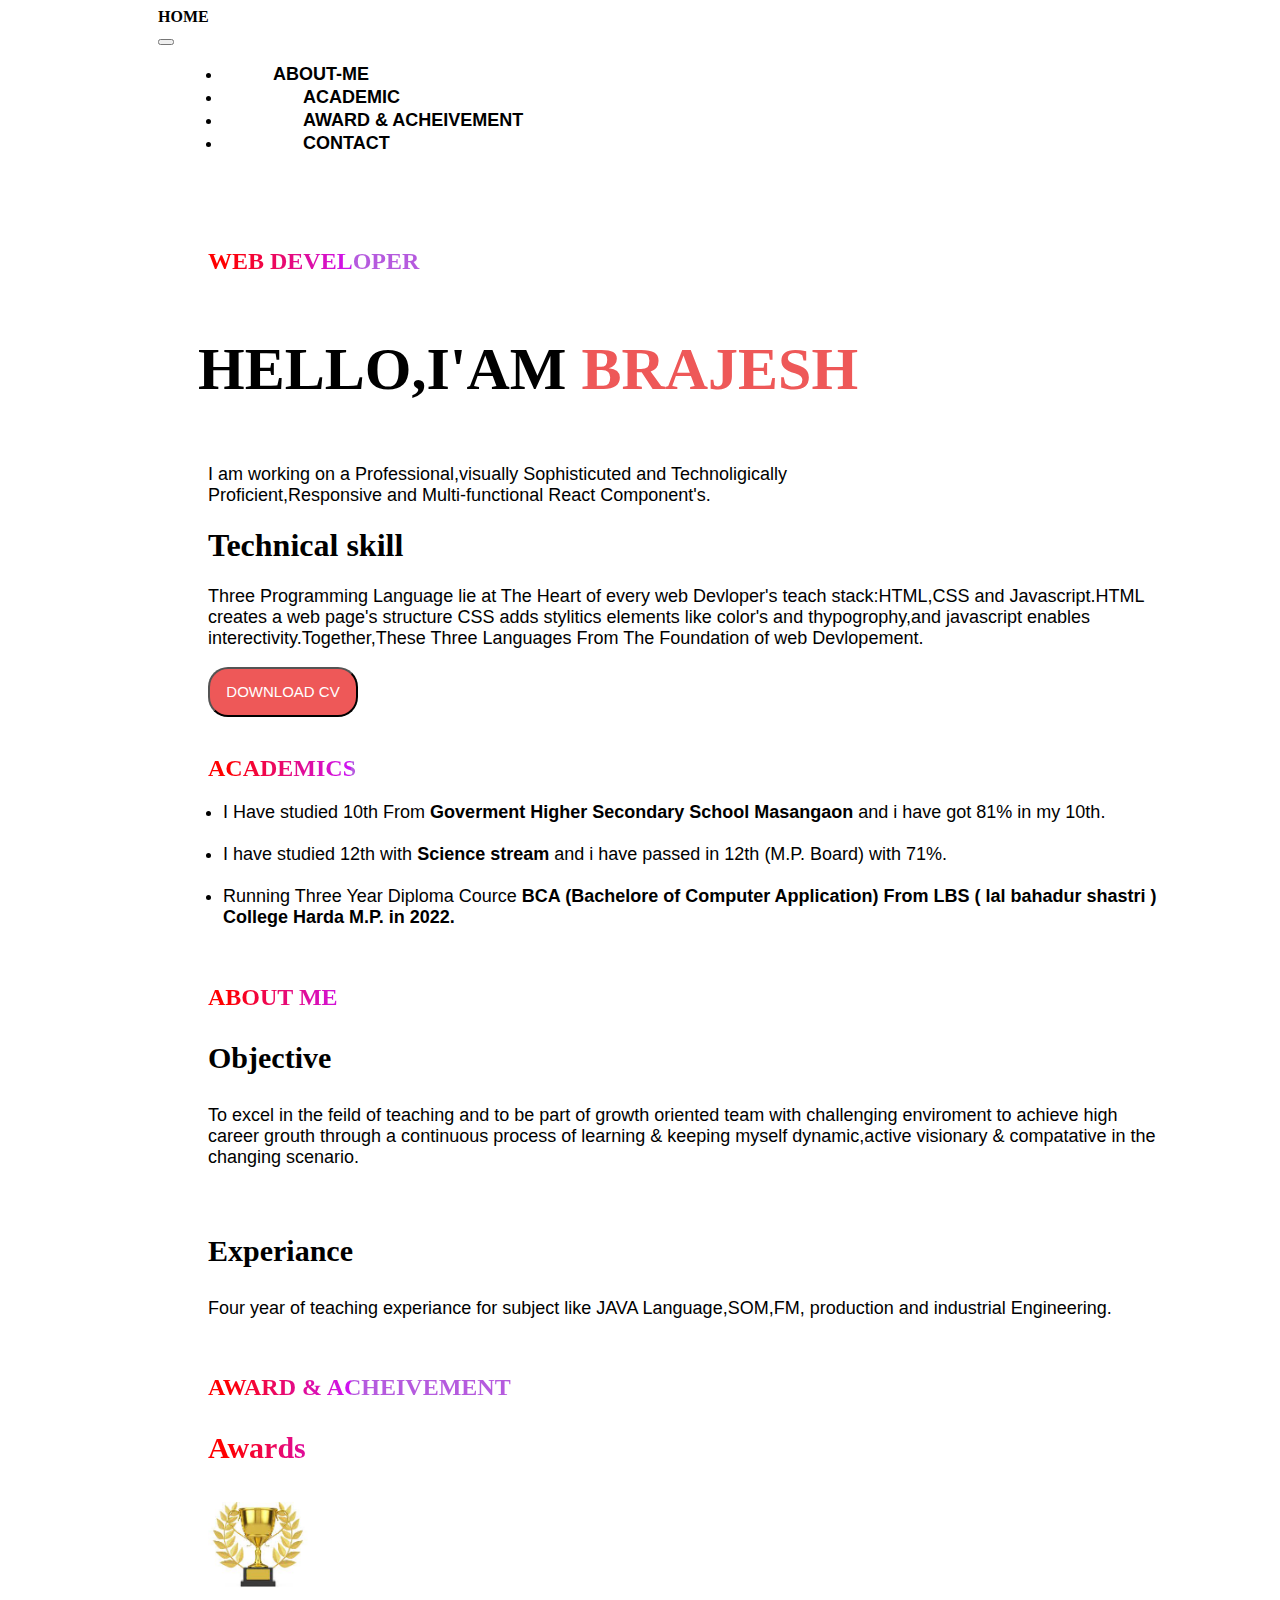
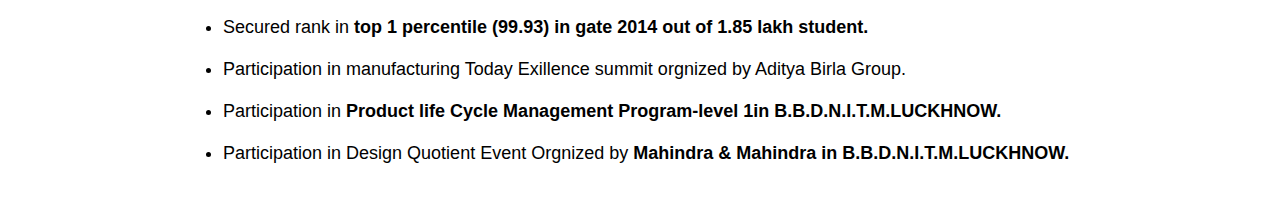
<file: index.html>
<!DOCTYPE html>
<html lang="en">

<head>
    <meta charset="UTF-8">
    <meta http-equiv="X-UA-Compatible" content="IE=edge">
    <meta name="viewport" content="width=device-width, initial-scale=1.0">
    <title>HOME</title>
    <link rel="stylesheet" href="po2.css">
    <link rel="stylesheet" href="about.css">
     <link href="https://cdn.jsdelivr.net/npm/bootstrap@5.3.0-alpha1/dist/css/bootstrap.min.css" rel="stylesheet" integrity="sha384-GLhlTQ8iRABdZLl6O3oVMWSktQOp6b7In1Zl3/Jr59b6EGGoI1aFkw7cmDA6j6gD" crossorigin="anonymous">
<script src="https://cdn.jsdelivr.net/npm/bootstrap@5.3.0-alpha1/dist/js/bootstrap.bundle.min.js" integrity="sha384-w76AqPfDkMBDXo30jS1Sgez6pr3x5MlQ1ZAGC+nuZB+EYdgRZgiwxhTBTkF7CXvN" crossorigin="anonymous"></script>
</head>

<body>
    <div class="maindiv">
        
          <nav class="navbar navbar-expand-lg bg-body-tertiary">
  <div class="container-fluid">
    <a class="navbar-brand" href="index.html"><b>HOME</b></a>
    <button class="navbar-toggler" type="button" data-bs-toggle="collapse" data-bs-target="#navbarSupportedContent" aria-controls="navbarSupportedContent" aria-expanded="false" aria-label="Toggle navigation">
      <span class="navbar-toggler-icon"></span>
    </button>
    <div class="collapse navbar-collapse" id="navbarSupportedContent">
      <ul class="navbar-nav me-auto mb-2 mb-lg-0">
        <li class="nav-item">
          <a class="nav-link active" aria-current="page" href="about.html" id="about"><b>ABOUT-ME</b></a>
        </li>
        <li class="nav-item">
          <a class="nav-link" href="academic.html" id="academic"><b>ACADEMIC</b></a>
        </li>
         <li class="nav-item">
          <a class="nav-link" href="award.html" id="award"><b>AWARD & ACHEIVEMENT</b></a>
        </li>
         <li class="nav-item">
          <a class="nav-link" href="contact2.html" id="contact"><b>CONTACT</b></a>
        </li>
       
        
      </ul>
     
    </div>
  </div>
</nav>
        
        <br>
        <br>
        <br>
        <div class="hy">
            <h2 id="just"> WEB DEVELOPER</h2>
        </div>
        <p id="bj"><b>HELLO,I'AM<b style="color:rgb(238, 88, 88);"> BRAJESH</b></b></p>
        <p id="mj">I am working on a Professional,visually Sophisticuted and Technoligically <br>Proficient,Responsive
            and Multi-functional React Component's.</p>
        <h1><b>Technical skill</b></h1>
        <p id="mj">Three Programming Language lie at The Heart of every web Devloper's teach stack:HTML,CSS and
            Javascript.HTML creates a web page's structure CSS adds stylitics elements like color's and
            thypogrophy,and javascript enables interectivity.Together,These Three Languages From The Foundation of
            web Devlopement. </p>
        <form>
            <input type="button" name="d_button" value="DOWNLOAD CV" id="db">
        </form>
        <br>

        <h2 id="just">ACADEMICS</h2>
        <ul>
            <li>
                I Have studied 10th From <b>Goverment Higher Secondary School Masangaon</b> and i have got 81% in my
                10th.
                </b>
            </li><br>
            <li>I have studied 12th with <b>Science stream</b> and i have passed in 12th (M.P. Board) with 71%.
                </b>
            </li><br>
            <li>Running Three Year Diploma Cource <b>BCA (Bachelore of Computer Application) From LBS ( lal bahadur
                    shastri ) College Harda M.P. in 2022. </b>
                </b>
            </li>
        </ul>
        <br>
        <h2 id="just">ABOUT ME</h2>
        <h3>Objective</h3>
        <p id="mj">To excel in the feild of teaching and to be part of growth oriented team with challenging
            enviroment to achieve high career grouth through a continuous process of learning & keeping myself
            dynamic,active visionary & compatative in the changing scenario. </p><br>
        <h3>Experiance</h3>
        <p id="mj">Four year of teaching experiance for subject like JAVA Language,SOM,FM, production and
            industrial Engineering.</b></p><br>
        <h2 id="just">AWARD & ACHEIVEMENT</h2>
        <h3 id="just">Awards</h3>
        <img src="image/index.jpg.jpg" alt="award" height="100" width="100" style="margin-left:50px ;">
        <ul>
            <li>Secured rank in <b>top 1 percentile (99.93) in gate 2014 out of 1.85 lakh student.</b></li><br>
            <li>Participation in manufacturing Today Exillence summit orgnized by Aditya Birla Group. </li><br>
            <li>Participation in <b>Product life Cycle Management Program-level 1in B.B.D.N.I.T.M.LUCKHNOW.</b></li><br>
            <li>Participation in Design Quotient Event Orgnized by <b> Mahindra & Mahindra in
                    B.B.D.N.I.T.M.LUCKHNOW.</b></li>
        </ul><br><br>

    </div>

</body>

</html>
</file>
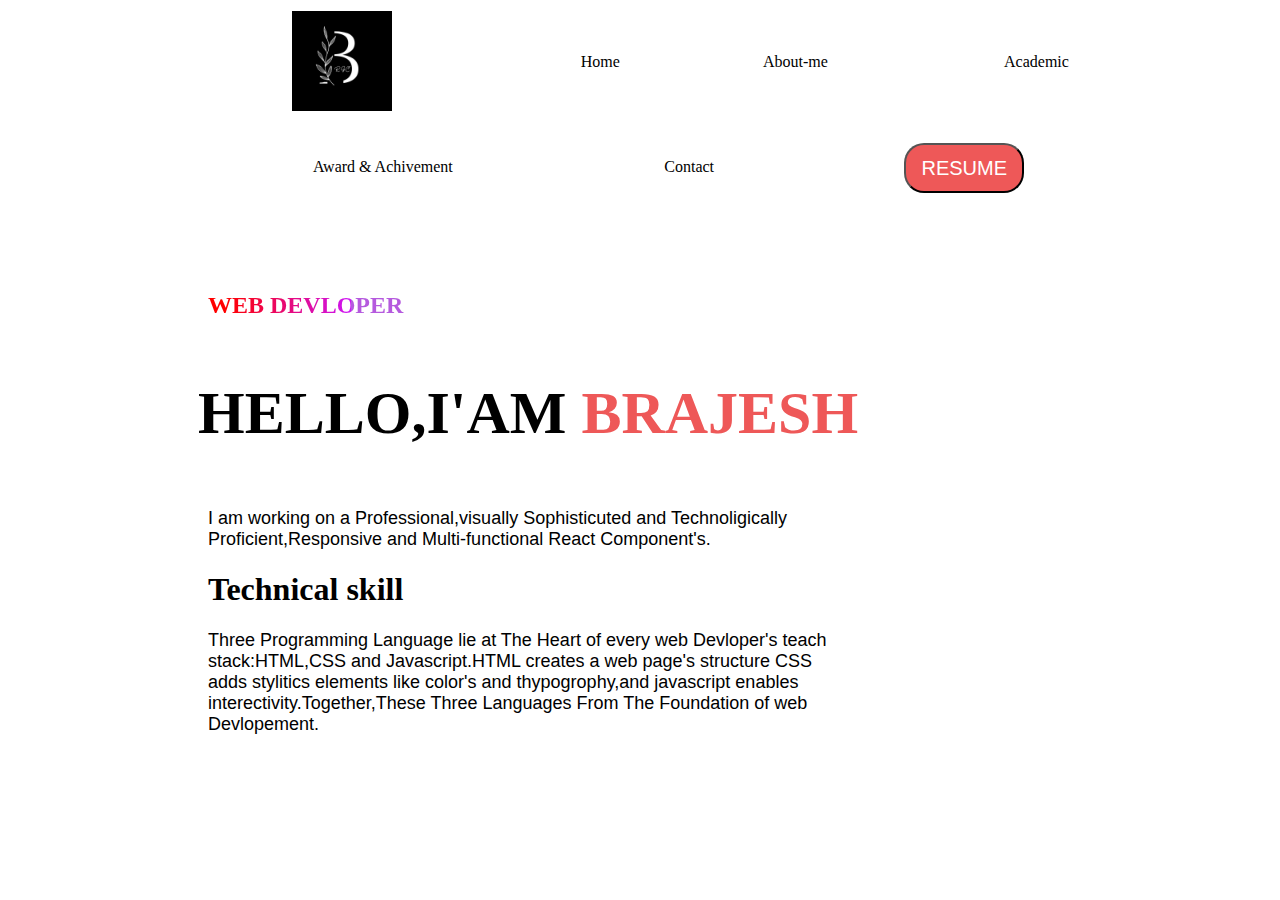
<file: about.html>
<!DOCTYPE html>
<html lang="en">

<head>
    <meta charset="UTF-8">
    <meta http-equiv="X-UA-Compatible" content="IE=edge">
    <meta name="viewport" content="width=device-width, initial-scale=1.0">
    <title>About-me</title>

    <link rel="stylesheet" href="po2.css">
    <link rel="stylesheet" href="about.css">


</head>

<body>

    <body>
        <div class="maindiv">
            <header>
                <table id="tabletop" border="0" height="100px" width="1000px">
                    <tr>
                        <td id="coral" align="center"><img src="image/2.jpg" alt="code_logo" height="100" width="100"
                                id="logo">
                        </td>
                        <td id="coral" align="center"><a href="index.html"> Home</a></td>

                        <td id="coral" align="center"><a href="about.html"> About-me</a></td>
                        <td id="coral" align="center"><a href="academic.html"> Academic</a></td>
                    </tr>
                </table>
                <table id="tabletop1" border="0" height="100px" width="1000px">
                    <tr>
                        <td id="coral" align="center"><a href="award.html">Award & Achivement</a> </td>
                        <td id="coral" align="center"><a href="contact2.html"> Contact</a></td>
                        <td id="coral" align="center">
                            <form>
                                <input type="button" name="button_resume" id="resume" value="RESUME">
                            </form>
                        </td>
                    </tr>
                </table>
            </header>
            <br>
            <br>
            <br>
            <h2 id="just">WEB DEVLOPER</h2>
            <p id="hj"><b>HELLO,I'AM<b style="color:rgb(238, 88, 88);"> BRAJESH</b></b></p>
            <p id="mj">I am working on a Professional,visually Sophisticuted and Technoligically
                <br>Proficient,Responsive
                and Multi-functional React Component's.
            </p>
            <h1><b>Technical skill</b></h1>
            <p id="mj">Three Programming Language lie at The Heart of every web Devloper's teach <br>stack:HTML,CSS and
                Javascript.HTML creates a web page's structure CSS <br>adds stylitics elements like color's and
                thypogrophy,and javascript enables <br>interectivity.Together,These Three Languages From The Foundation
                of
                web <br>Devlopement. </p>
            <br>
        </div>
    </body>

</html>
</file>
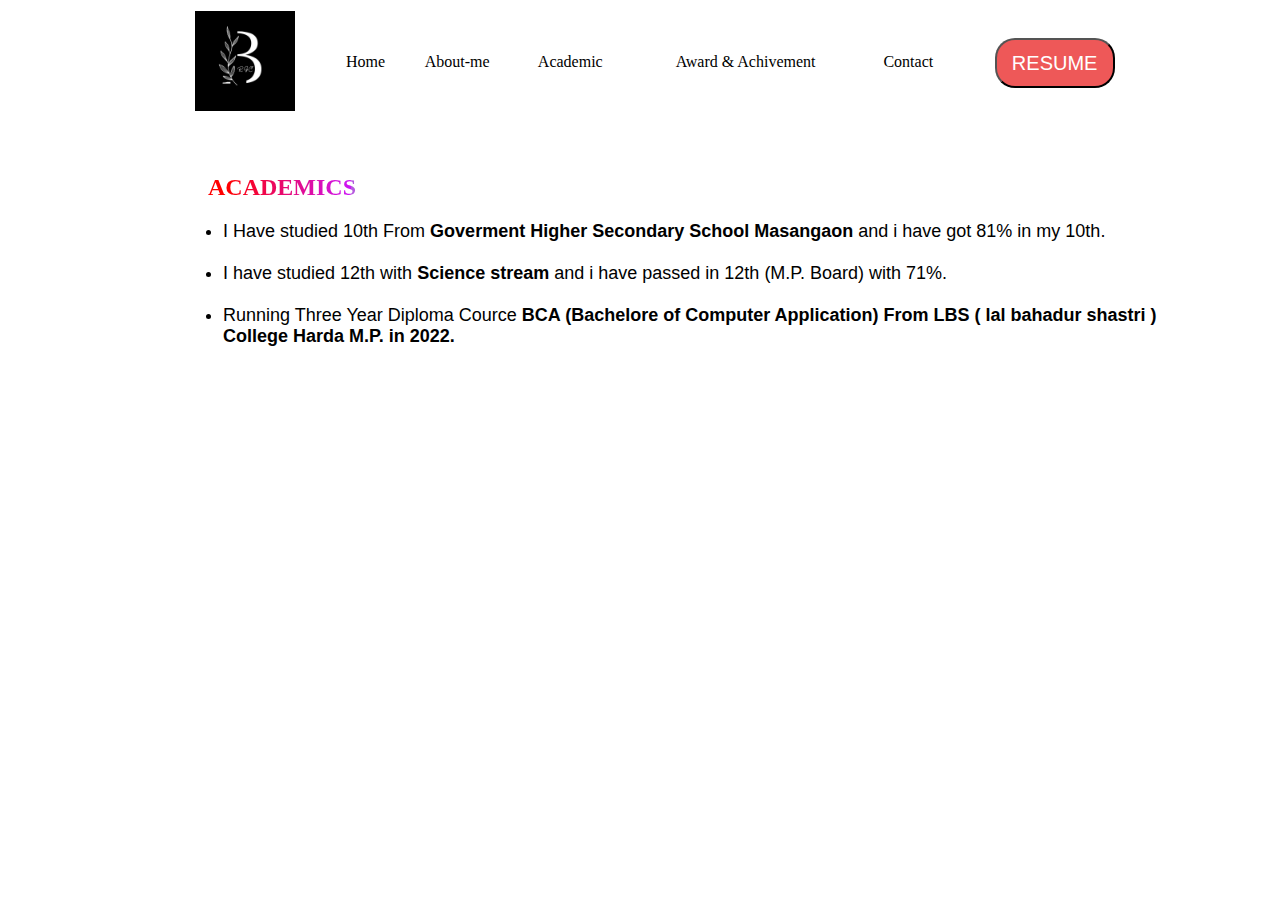
<file: academic - Copy.html>
<!DOCTYPE html>
<html lang="en">

<head>
    <meta charset="UTF-8">
    <meta http-equiv="X-UA-Compatible" content="IE=edge">
    <meta name="viewport" content="width=device-width, initial-scale=1.0">
    <title>Academic</title>

    <link rel="stylesheet" href="po2.css">
    <link rel="stylesheet" href="about.css">

    
</head>

<body>
    <div class="maindiv">
        <header>
            <table id="tabletop" border="0" height="100px" width="1000px">
                <tr>
                    <td id="coral" align="center"><img src="image/2.jpg" alt="code_logo" height="100" width="100">
                    </td>
                    <td id="coral" align="center"><a href="p2.html"> Home</a></td>

                    <td id="coral" align="center"><a href="about.html"> About-me</a></td>
                    <td id="coral" align="center"><a href="academic.html"> Academic</a></td>
                    <td id="coral" align="center"><a href="award.html">Award & Achivement</a> </td>
                    <td id="coral" align="center"><a href="contact2.html"> Contact</a></td>
                    <td id="coral" align="center">
                        <form>
                            <input type="button" name="button_resume" id="resume" value="RESUME">
                        </form>
                    </td>
                </tr>
            </table>
        </header>
        <br>
        <br>

        <h2 id="just">ACADEMICS</h2>
        <ul>
            <li>
                I Have studied 10th From <b>Goverment Higher Secondary School Masangaon</b> and i have got 81% in my
                10th.
                </b>
            </li><br>
            <li>I have studied 12th with <b>Science stream</b> and i have passed in 12th (M.P. Board) with 71%.
                </b>
            </li><br>
            <li>Running Three Year Diploma Cource <b>BCA (Bachelore of Computer Application) From LBS ( lal bahadur
                    shastri ) College Harda M.P. in 2022. </b>
                </b>
            </li>
        </ul>
        <br>
</body>

</html>
</file>
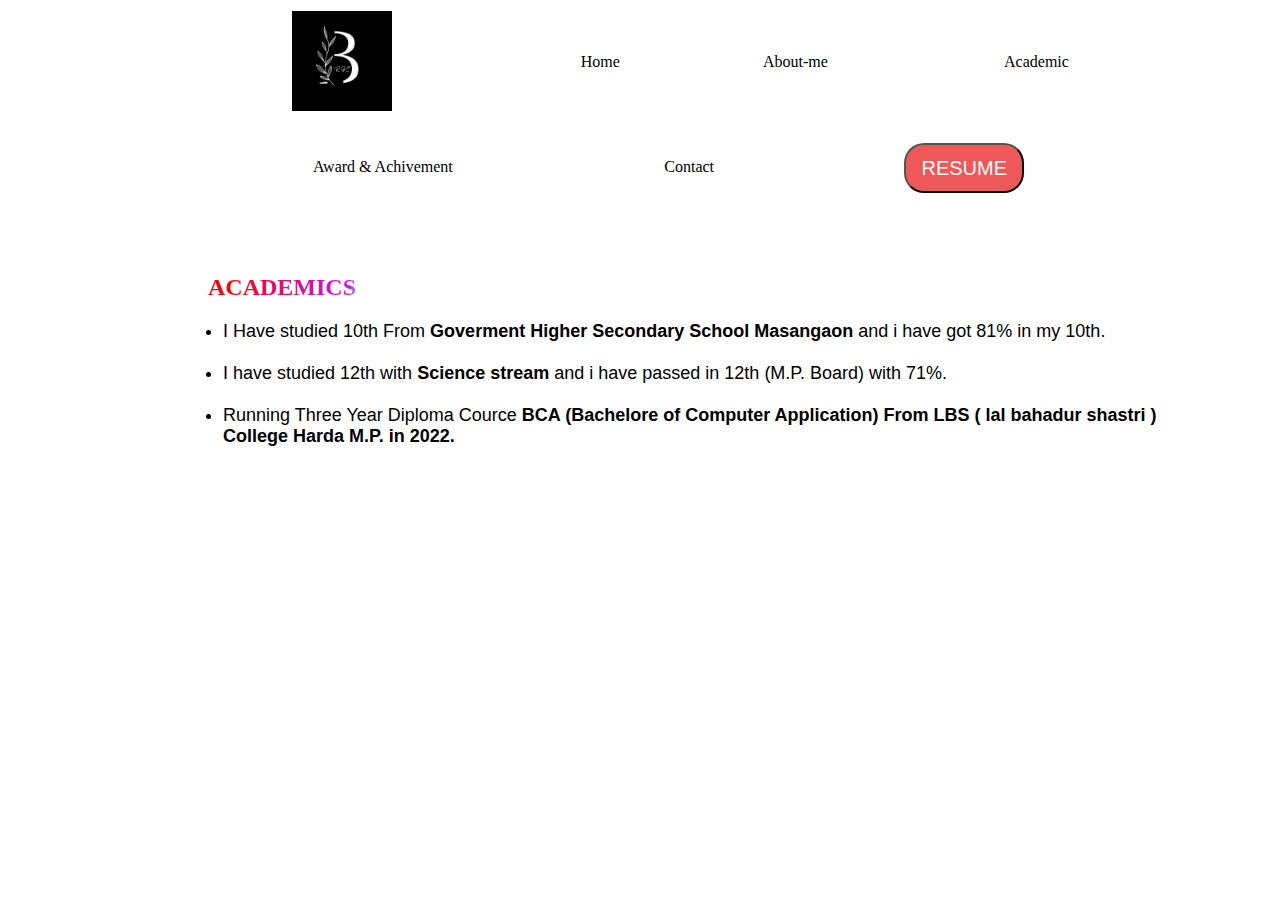
<file: academic.html>
<!DOCTYPE html>
<html lang="en">

<head>
    <meta charset="UTF-8">
    <meta http-equiv="X-UA-Compatible" content="IE=edge">
    <meta name="viewport" content="width=device-width, initial-scale=1.0">
    <title>Academic</title>

    <link rel="stylesheet" href="po2.css">
    <link rel="stylesheet" href="about.css">

    
</head>

<body>
    <div class="maindiv">
        <header>
            <table id="tabletop" border="0" height="100px" width="1000px">
                <tr>
                    <td id="coral" align="center"><img src="image/2.jpg" alt="code_logo" height="100" width="100" id="logo">
                    </td>
                    <td id="coral" align="center"><a href="index.html"> Home</a></td>
            
                    <td id="coral" align="center"><a href="about.html"> About-me</a></td>
                    <td id="coral" align="center"><a href="academic.html"> Academic</a></td>
                </tr>
            </table>
            <table id="tabletop1" border="0" height="100px" width="1000px">
                <tr>
                    <td id="coral" align="center"><a href="award.html">Award & Achivement</a> </td>
                    <td id="coral" align="center"><a href="contact2.html"> Contact</a></td>
                    <td id="coral" align="center">
                        <form>
                            <input type="button" name="button_resume" id="resume" value="RESUME">
                        </form>
                    </td>
                </tr>
            </table>
        </header>
        <br>
        <br>

        <h2 id="just">ACADEMICS</h2>
        <ul>
            <li>
                I Have studied 10th From <b>Goverment Higher Secondary School Masangaon</b> and i have got 81% in my
                10th.
                </b>
            </li><br>
            <li>I have studied 12th with <b>Science stream</b> and i have passed in 12th (M.P. Board) with 71%.
                </b>
            </li><br>
            <li>Running Three Year Diploma Cource <b>BCA (Bachelore of Computer Application) From LBS ( lal bahadur
                    shastri ) College Harda M.P. in 2022. </b>
                </b>
            </li>
        </ul>
        <br>
</body>

</html>
</file>
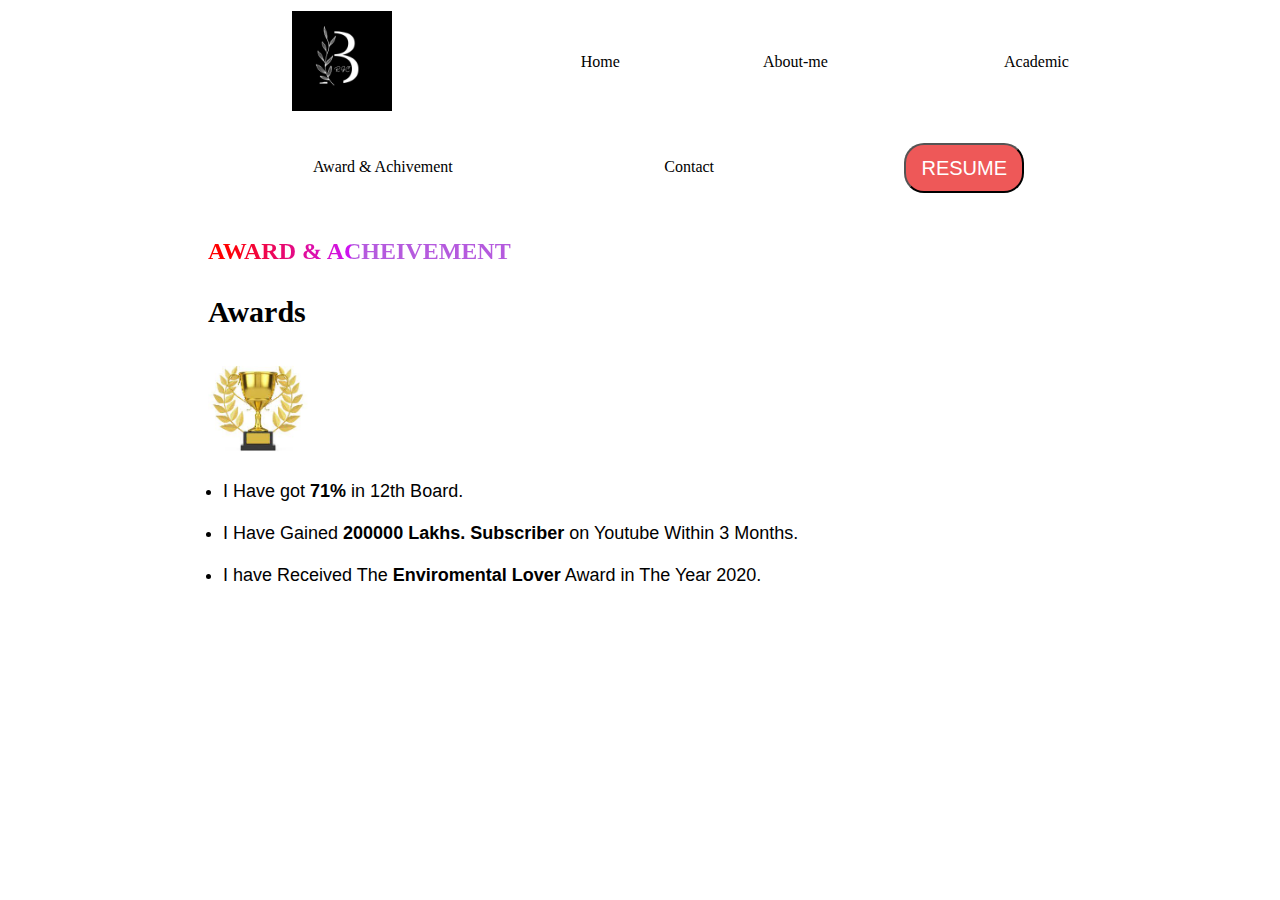
<file: award.html>
<!DOCTYPE html>
<html lang="en">

<head>
    <meta charset="UTF-8">
    <meta http-equiv="X-UA-Compatible" content="IE=edge">
    <meta name="viewport" content="width=device-width, initial-scale=1.0">
    <title>Award & Achivement</title>

    <link rel="stylesheet" href="po2.css">
    <link rel="stylesheet" href="about.css">


</head>

<body>
    <div class="maindiv">
        <header>
            <table id="tabletop" border="0" height="100px" width="1000px">
                <tr>
                    <td id="coral" align="center"><img src="image/2.jpg" alt="code_logo" height="100" width="100"
                            id="logo">
                    </td>
                    <td id="coral" align="center"><a href="index.html"> Home</a></td>

                    <td id="coral" align="center"><a href="about.html"> About-me</a></td>
                    <td id="coral" align="center"><a href="academic.html"> Academic</a></td>
                </tr>
            </table>
            <table id="tabletop1" border="0" height="100px" width="1000px">
                <tr>
                    <td id="coral" align="center"><a href="award.html">Award & Achivement</a> </td>
                    <td id="coral" align="center"><a href="contact2.html"> Contact</a></td>
                    <td id="coral" align="center">
                        <form>
                            <input type="button" name="button_resume" id="resume" value="RESUME">
                        </form>
                    </td>
                </tr>
            </table>
        </header>
        <h2 id="just">AWARD & ACHEIVEMENT</h2>
        <h3>Awards</h3>
        <img src="image/index.jpg.jpg" alt="award" height="100" width="100" style="margin-left:50px ;">
        <ul>
            <li>I Have got <b>71%</b> in 12th Board.</li><br>
            <li>I Have Gained <b>200000 Lakhs. Subscriber</b> on Youtube Within 3 Months.</li><br>
            <li>I have Received The <b> Enviromental Lover</b> Award in The Year 2020. </li>
        </ul><br><br>
</body>

</html>
</file>
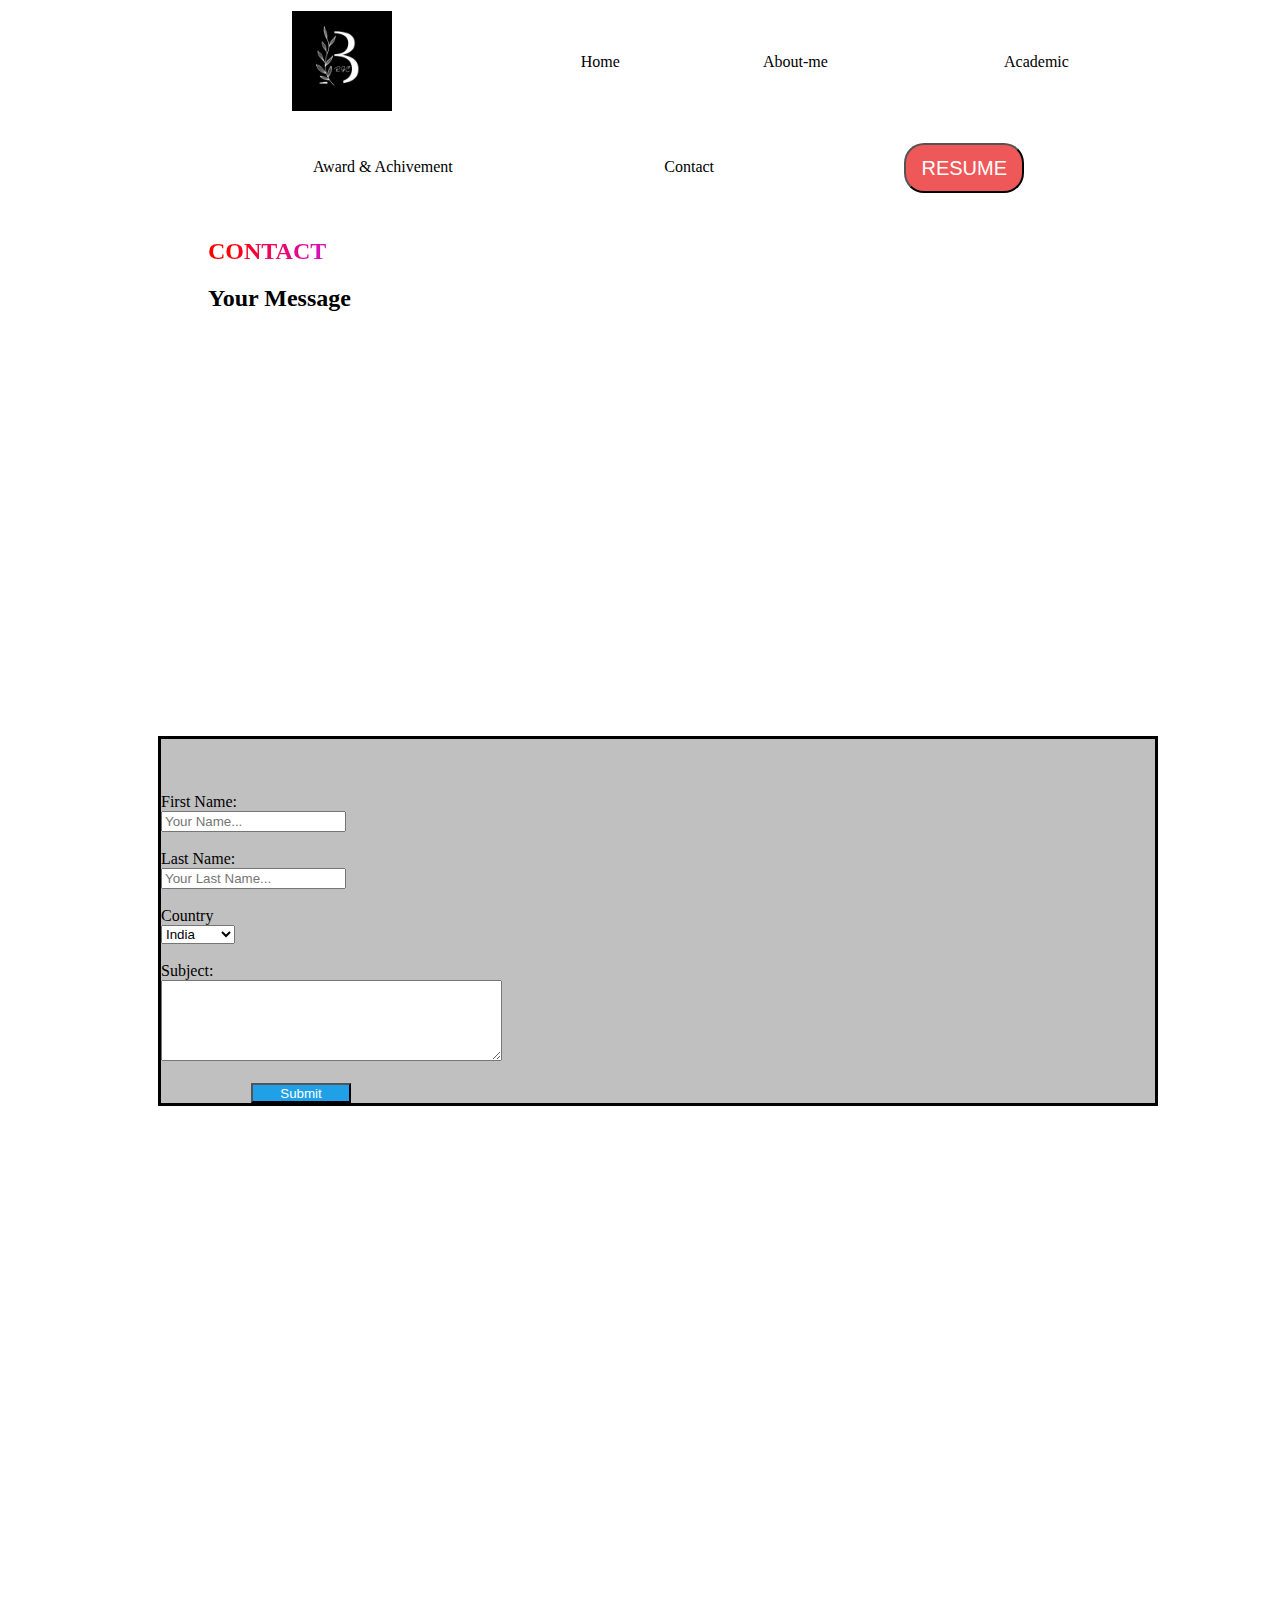
<file: contact2.html>
<!DOCTYPE html>
<html lang="en">

<head>
  <meta charset="UTF-8" />
  <meta http-equiv="X-UA-Compatible" content="IE=edge" />
  <meta name="viewport" content="width=device-width, initial-scale=1.0" />
  <title>Contact</title>
  <!-- <link rel="stylesheet" href="new.css" /> -->
  <link rel="stylesheet" href="po2.css">
  <!-- <link rel="stylesheet" href="about.css"> -->
  <link rel="stylesheet" href="contact5.css">


</head>

<body>
  <div class="maindiv">
    <header>
      <table id="tabletop" border="0" height="100px" width="1000px">
        <tr>
          <td id="coral" align="center"><img src="image/2.jpg" alt="code_logo" height="100" width="100" id="logo">
          </td>
          <td id="coral" align="center"><a href="index.html"> Home</a></td>

          <td id="coral" align="center"><a href="about.html"> About-me</a></td>
          <td id="coral" align="center"><a href="academic.html"> Academic</a></td>
        </tr>
      </table>
      <table id="tabletop1" border="0" height="100px" width="1000px">
        <tr>
          <td id="coral" align="center"><a href="award.html">Award & Achivement</a> </td>
          <td id="coral" align="center"><a href="contact2.html"> Contact</a></td>
          <td id="coral" align="center">
            <form>
              <input type="button" name="button_resume" id="resume" value="RESUME">
            </form>
          </td>
        </tr>
      </table>
    </header>
    <h2 id="just">CONTACT</h2>
    <h2><b>Your Message</b></h2>
    <div class="pratham">
      <iframe
        src="https://www.google.com/maps/embed?pb=!1m18!1m12!1m3!1d1846.2345980958785!2d76.99213212192444!3d22.26020975167483!2m3!1f0!2f0!3f0!3m2!1i1024!2i768!4f13.1!3m3!1m2!1s0x397d650bced1bb4f%3A0x659a861d49a3a2e3!2sShiv%20Mandir!5e0!3m2!1sen!2sin!4v1667466982599!5m2!1sen!2sin"
        width="300" height="400" style="border: 0" allowfullscreen="" loading="lazy"
        referrerpolicy="no-referrer-when-downgrade"></iframe>
    </div>
    <div class="due">
      <form>
        <br />
        <br />
        <br />
        <label for="name">First Name:</label><br />

        <input type="text" name="first_name" placeholder="Your Name..." /><br><br>
        <label for="last name">Last Name:</label><br>
        <input type="text" name="last_name" placeholder="Your Last Name..." /><br><br>
        <label for="drop">Country</label><br>
        <select name="dropdown">
          <option value="india">India</option>
          <option value="uk">America</option>
          <option value="australia">Australia</option>
          <option value="france">France</option>
        </select><br><br>
        <label for="sub">Subject:</label><br>
        <textarea name="subject" cols="40" rows="5"></textarea><br><br>
        <input type="button" name="button" value="Submit" id="submitcolor">
      </form>
    </div>
  </div>
</body>

</html>
</file>
<file: po2.css>
.maindiv {
    /* border: solid black 10px; */
    height: 2000px;
    width: 1000px;
    margin-left: 150px;
}

.div2 {

    height: 450x;
    width: 1100px;
    background-color: rgb(253, 227, 227);
}

a {
    text-decoration: none;
    color: black;
}

#resume {
    font-size: 20px;

    border-radius: 20px;
    background-color: rgb(238, 88, 88);
    color: white;
    width: 120px;
    height: 50px;
}

#db {

    border-radius: 20px;
    background-color: rgb(238, 88, 88);
    color: white;
    width: 150px;
    height: 50px;
    margin-left: 50px;
    font-size: 15px;
}

#db:hover {
    background-color: white;
    color: rgb(238, 88, 88);
}

#resume:hover {
    background-color: white;
    color: rgb(238, 88, 88);
}

h2 {
    margin-left: 50px;
}

#bj {
    margin-left: 40px;
    font-size: 60px;
}

#mj {
    margin-left: 50px;
    font-size: large;
    font-family: 'Lucida Sans', 'Lucida Sans Regular', 'Lucida Grande', 'Lucida Sans Unicode', Geneva, Verdana, sans-serif;
}

h1 {
    margin-left: 50px;
}

#hy {
    margin-left: 100px;
    font-family: 'Lucida Sans', 'Lucida Sans Regular', 'Lucida Grande', 'Lucida Sans Unicode', Geneva, Verdana, sans-serif;
}

ul {
    margin-left: 25px;
    font-size: large;
    font-family: 'Lucida Sans', 'Lucida Sans Regular', 'Lucida Grande', 'Lucida Sans Unicode', Geneva, Verdana, sans-serif;
}

h3 {
    margin-left: 50px;
    font-size: 30px;
}

a:hover {
    color: rgb(238, 88, 88);
}

#just {
    background: linear-gradient(to right, red 2%, rgb(205, 20, 246) 15%, rgb(181, 90, 222) 1%);
    -webkit-background-clip: text;
    -webkit-text-fill-color: transparent;
}

a::after {
    content: '';
    display: block;
    width: 0;
    height: 2px;
    background: rgb(242, 23, 23);
    transition: width .5s;
}

a:hover::after {
    width: 100%;
}

@media screen and (max-width: 400px) {
    body {
        background-color: lightgreen;
    }

    .maindiv {
        /* border:solid black 3px ; */
        height: 1900px;
        width: 300px;
        margin-left: 10px;
    }

    #tabletop {
        height: 20px;
        width: 320px;
    }

    h2 {
        margin-left: 0px;
        font-size: 15px;
    }

    h1 {
        margin-left: 0px;
    }

    #bj {
        margin-left: 0px;
        font-size: 20px;
    }

    #mj {
        font-family: sans-serif;
        margin-left: 0px;
        font-size: large;
    }

    ul {
        margin: 0px;
        font-size: small;
        font-family: 'Lucida Sans', 'Lucida Sans Regular', 'Lucida Grande', 'Lucida Sans Unicode', Geneva, Verdana, sans-serif;
    }

    body {
        background-color: white;
    }

    h3 {
        margin-left: 0px;
        font-size: large;

    }

    #logo {
        height: 40px;
        width: 40px;
    }

    #tabletop {
        height: 30px;
        width: 315px;


    }

    #tabletop1 {
        height: 60px;
        width: 315px;
    }

    #resume {
        font-size: 12px;

        border-radius: 20px;
        background-color: rgb(238, 88, 88);
        color: white;
        width: 60px;
        height: 25px;
    }
}
#contact{
          margin-left: 80px;
}
#award{
          margin-left: 80px;
}
#academic{
          margin-left: 80px;
}
#about{
          margin-left: 50px;
}
</file>
<file: about.css>
.maindiv {
    height: 800px;
    width: 1000px;
    margin-left: 150px;



}

#resume {
    font-size: 20px;

    border-radius: 20px;
    background-color: rgb(238, 88, 88);
    color: white;
    width: 120px;
    height: 50px;
}

#coral:hover {
    color: rgb(238, 88, 88);
    text-decoration: underline;

}

#resume:hover {
    background-color: white;
    color: rgb(238, 88, 88);
}

h2 {
    margin-left: 50px;
    color: rgb(238, 88, 88);
}

ul {
    margin-left: 25px;
    font-size: large;
    font-family: 'Lucida Sans', 'Lucida Sans Regular', 'Lucida Grande', 'Lucida Sans Unicode', Geneva, Verdana, sans-serif;
}

#hj {
    margin-left: 40px;
    font-size: 60px;
}


#mj {
    margin-left: 50px;
    font-size: large;
    font-family: 'Lucida Sans', 'Lucida Sans Regular', 'Lucida Grande', 'Lucida Sans Unicode', Geneva, Verdana, sans-serif;
}

h2 {
    margin-left: 50px;
    color: rgb(238, 88, 88);
}

h1 {
    margin-left: 50px;
}

a {
    text-decoration: none;
    color: black;
}

a:hover {
    color: rgb(238, 88, 88);
}

h3 {
    margin-left: 50px;
    font-size: 30px;

}

@media screen and (max-width: 480px) {
    body {
        background-color: lightgreen;
    }

    .maindiv {
        /* border:solid black 3px ; */
        height: 500px;
        width: 300px;
        margin-left: 0px;
    }

    #tabletop {
        height: 20px;
        width: 320px;
    }

    h2 {
        margin-left: 0px;
        font-size: 15px;
    }




    #mj {
        font-family: sans-serif;
        margin-left: 0px;
        font-size: large;
    }


    body {
        background-color: white;
    }



    #logo {
        height: 30px;
        width: 30px;
    }

    #tabletop {
        height: 30px;
        width: 315px;


    }

    #tabletop1 {
        height: 60px;
        width: 315px;
    }

    #resume {
        font-size: 12px;

        border-radius: 20px;
        background-color: rgb(238, 88, 88);
        color: white;
        width: 60px;
        height: 25px;
    }

    #hj {
        margin-left: 0px;
        font-size: 30px;
    }
}
</file>
<file: contact5.css>
@media screen and (max-width: 480px) {
    body {
        background-color: lightgreen;
    }

    .maindiv {
        /* border:solid black 3px ; */
        height: 600px;
        width: 300px;
        margin-left: 0px;
    }

    #tabletop {
        height: 20px;
        width: 300px;
    }

    #tabletop1 {
        height: 60px;
        width: 315px;
    }

    ul {
        margin: 0px;
        font-size: small;
        font-family: 'Lucida Sans', 'Lucida Sans Regular', 'Lucida Grande', 'Lucida Sans Unicode', Geneva, Verdana, sans-serif;
    }

    body {
        background-color: white;
    }

    h3 {
        margin-left: 0px;
        font-size: large;

    }
}

.due {
    border: solid black 3px;
    background-color: silver;
}

#submitcolor {
    height: 20px;
    width: 100px;
    margin-left: 90px;
    background-color: rgb(32, 161, 231);
    color: white;
}

#submitcolor:hover {
    background-color: white;
    color: rgb(88, 203, 238);
}
</file>
